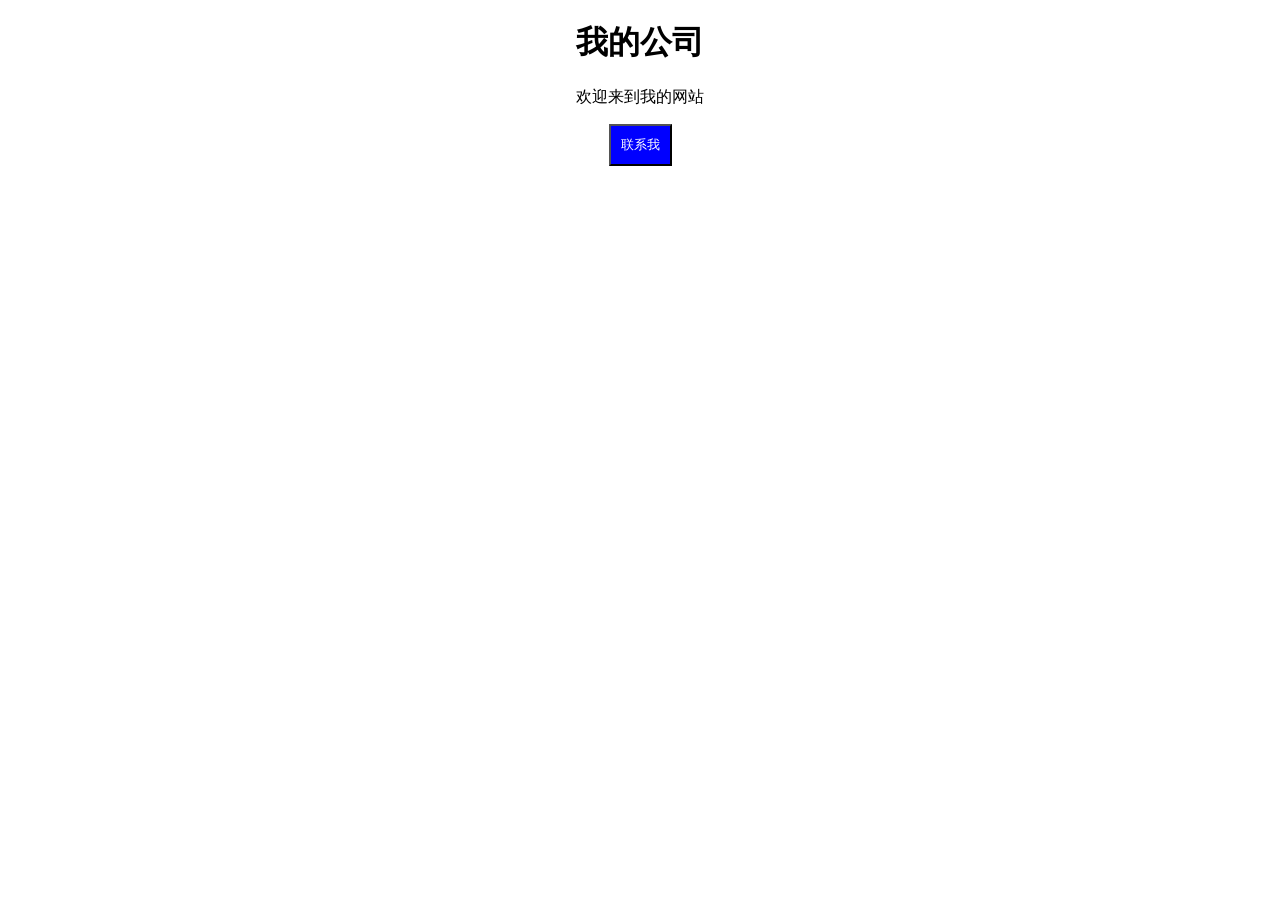
<file: index.html/Untitled-1.html>
<!DOCTYPE html>
<html>
<head>
    <title>我的公司</title>
    <style>
        body { font-family: Arial; text-align: center; }
        button { background: blue; color: white; padding: 10px; }
    </style>
</head>
<body>
    <h1>我的公司</h1>
    <p>欢迎来到我的网站</p>
    <button>联系我</button>
</body>
</html>
</file>
